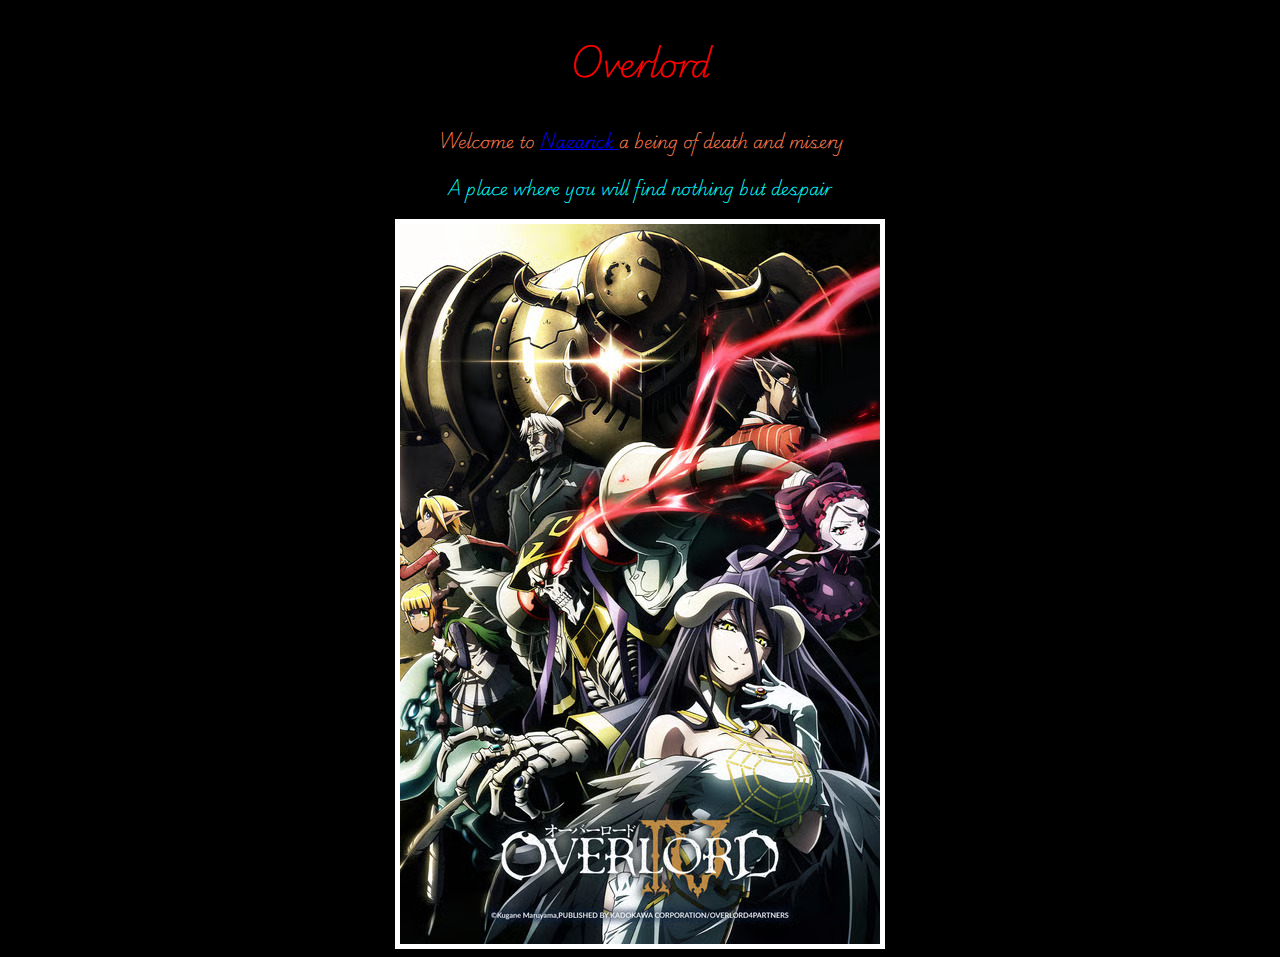
<file: index.html>
<!DOCTYPE html>
  <html lang ="en">
 <head>
  <meta charset="UTF-8">
  <link rel="stylesheet" href="./Styles.css">
  <meta name="viewport" content="width=device-width, initial-scale=1.0">
  <title>Overlord</title>
  <link rel="preconnect" href="https://fonts.googleapis.com">
  <link rel="preconnect" href="https://fonts.gstatic.com" crossorigin>
  <link href="https://fonts.googleapis.com/css2?family=Playwrite+AU+SA:wght@100..400&display=swap" rel="stylesheet">  
 </head>

 <body>
  <div> <h1> <p id="title"> Overlord </p> </h1>
    <p class="first"> Welcome to <a href="./2ndpage.html"> Nazarick </a> a being of
    <strong>death and misery</strong></p>
    <p class="second">A place where you will find nothing but despair</p>
    <a href="https://overlordmaruyama.fandom.com/wiki/Overlord_Wiki"> 
    <img id="OverlordPosterBorder" src="./images/poster.jpeg" alt="Overlord Poster" class="center">  </a>
 </div> 
 </body>

</html>
</file>
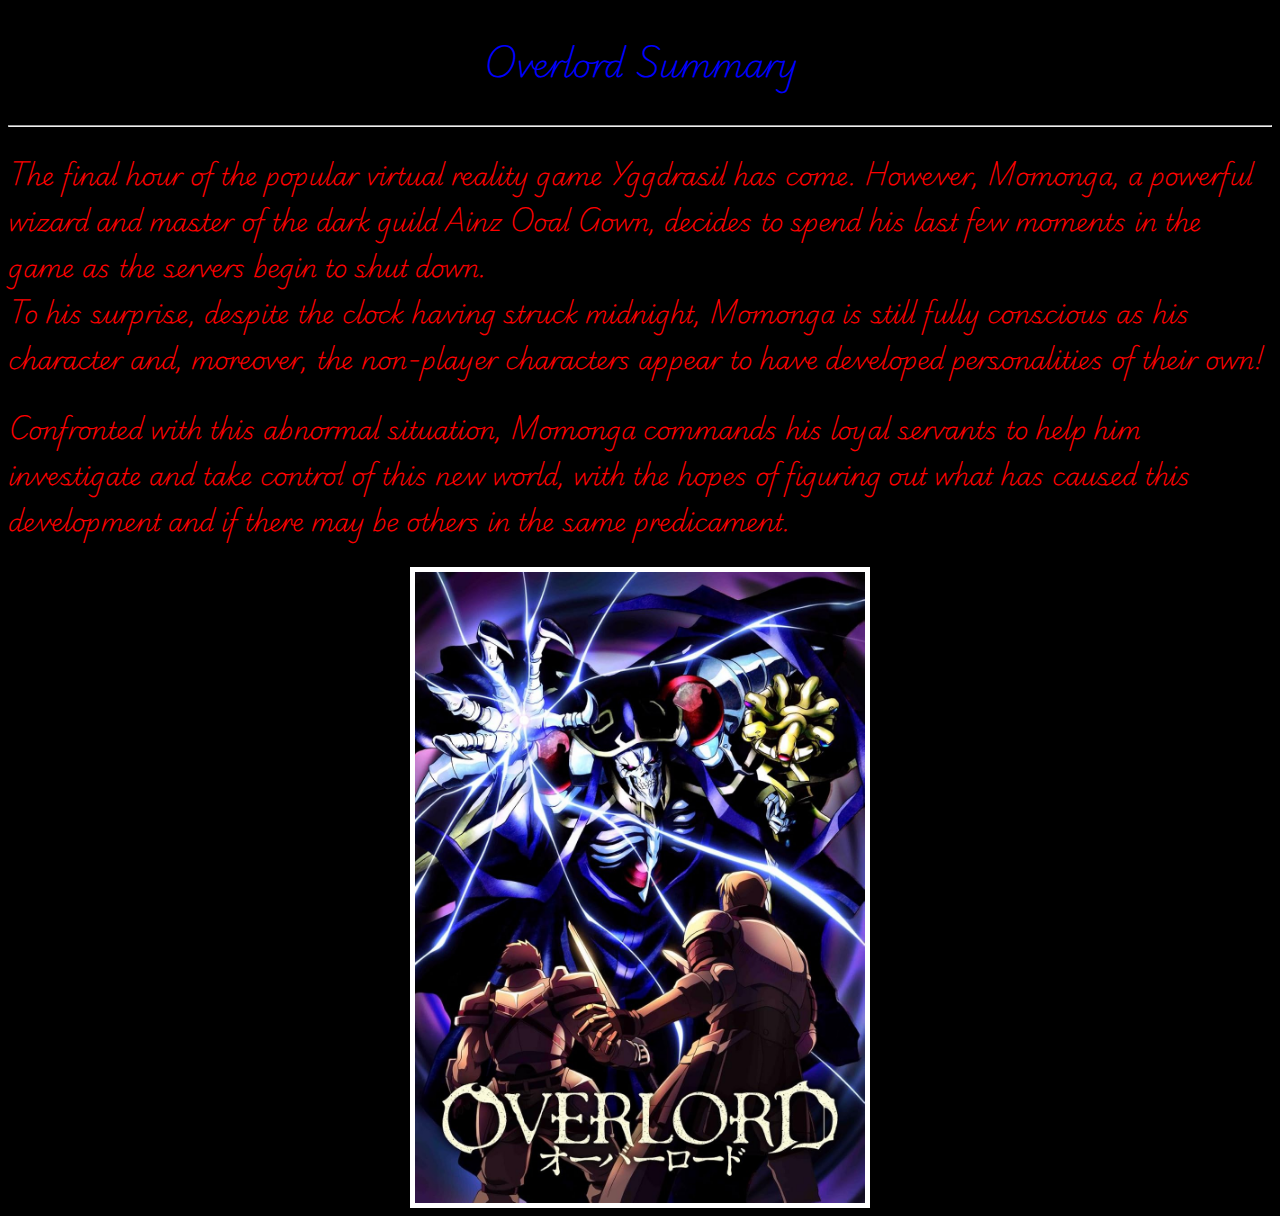
<file: 2ndpage.html>
<!DOCTYPE html>
  <html lang ="en">
    <head>
      <link rel="stylesheet" href="./Styles.css">
      <meta charset="UTF-8">
      <meta name="viewport" content="width=device-width, initial-scale=1.0">
      <title>Overlord</title>
      <link rel="preconnect" href="https://fonts.googleapis.com">
      <link rel="preconnect" href="https://fonts.gstatic.com" crossorigin>
      <link href="https://fonts.googleapis.com/css2?family=Playwrite+AU+SA:wght@100..400&display=swap" rel="stylesheet">
    </head>
    <body>
      <h1> <p>Overlord Summary <h/1> </p>
              <hr />
      <h2> <p>
        The final hour of the popular virtual reality game Yggdrasil has come.
        However, Momonga, a powerful wizard and master of the dark guild Ainz Ooal Gown,
        decides to spend his last few moments in the game as the servers begin to shut down.<br />
        To his surprise, despite the clock having struck midnight,
        Momonga is still fully conscious as his character and, moreover,
        the non-player characters appear to have developed personalities of their own!
        </p>
        <p>
      Confronted with this abnormal situation,
      Momonga commands his loyal servants to help him investigate and take control of this new world,
      with the hopes of figuring out what has caused this development and
      if there may be others in the same predicament.
      </p> </h2>
      <a 
        href="https://overlordmaruyama.fandom.com/wiki/Overlord_Wiki">
        <div style="text-align: center;"> <img src="./images/poster2.jpg" id="OverlordPoster2" alt="Overlord Poster" width=450"> 
        </div> </a>
    </body>
    </html>
</file>
<file: Styles.css>
html

* {
  background-color: rgb(0, 0, 0);
  font-family: "Playwrite AU SA", cursive;
  font-optical-sizing: auto;
  font-weight: 200;
  font-style: normal;
  }
a {
  color: blue;
}
h2 {
  color: red; 
}
h1{
  color:blue; text-align: center;
}
.first {
  color: coral; text-align: center;
}
.second {
  color: aqua; text-align: center;
}
#title {
  color: red; text-align: center;
}

#OverlordPosterBorder {
  border: 5px solid white;
  position:center;
  max-width:100%;
  max-height:100%;
  margin: auto;
  display: flex;  
}
#OverlordPoster2 {
  border: 5px solid white;
  position:center;
  max-width:100%;
  max-height:100%;
  margin: auto;
  display: flex;
}
</file>
